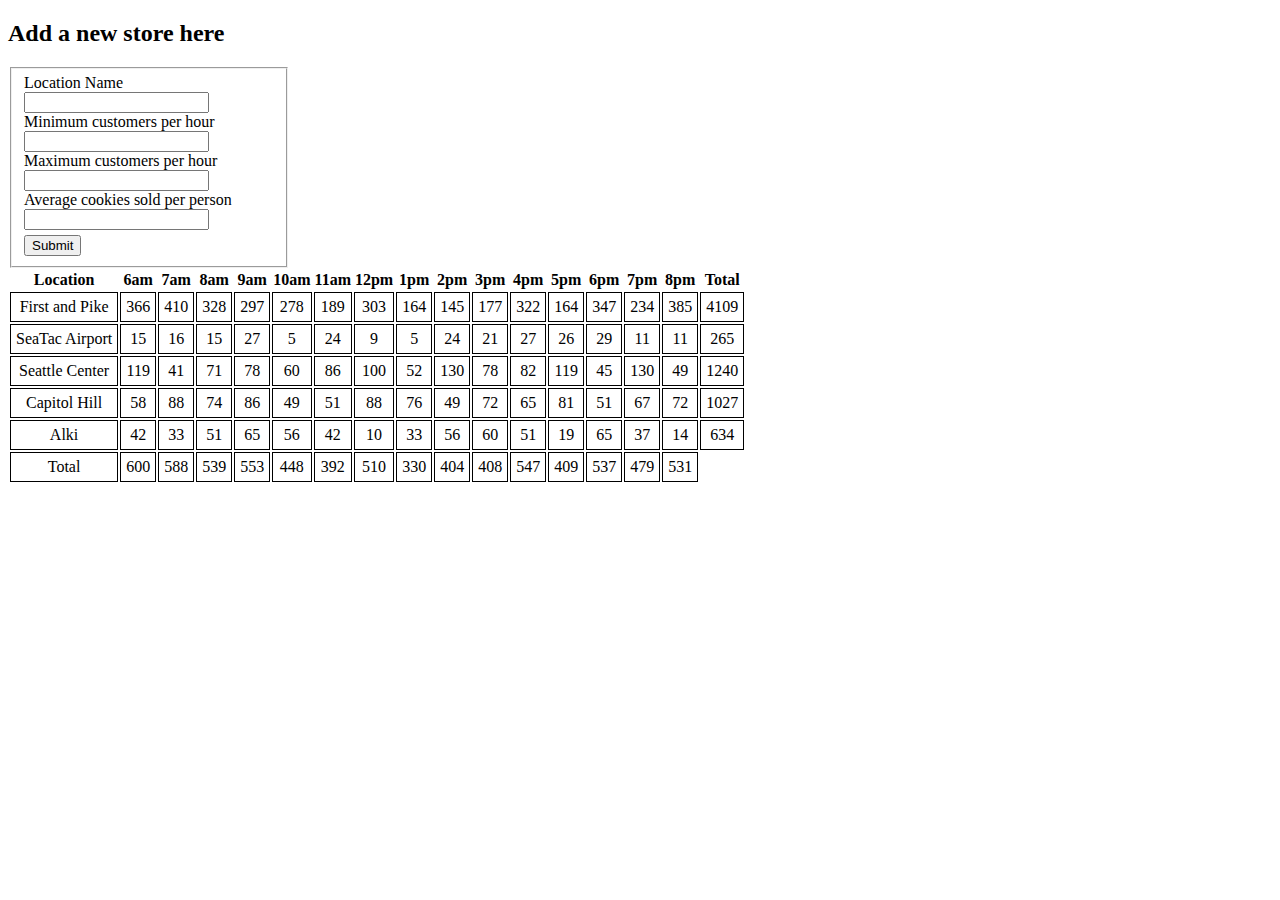
<file: sales.html>
<!DOCTYPE html>
<html lang="en">
<head>
    <meta charset="UTF-8">
    <meta name="viewport" content="width=device-width, initial-scale=1.0">
    <meta http-equiv="X-UA-Compatible" content="ie=edge">
    <link rel = "stylesheet" href = "sales.css">
    <title>Salmon Cookies!</title>
</head>
<body>
    <h2>Add a new store here</h2>

<form id = 'add-location'>
  <fieldset>
    <label for='loc'>Location Name</label>
    <input name='loc' type='text'></input>
    <label for='min'>Minimum customers per hour</label>
    <input name='min' type='number'></input>
    <label for='max'>Maximum customers per hour</label>
    <input name='max' type='number'></input>
    <label for='avg'>Average cookies sold per person</label>
    <input name='avg' type='number'></input>
    <button type='submit'>Submit</button>
  </fieldset>
</form>
    <script src='app.js'></script>
</body>
</html>
</file>
<file: sales.css>
td {
    border: 1px solid;
    text-align: center;
    padding: 5px;
}

input{
    display: block;
  }
  button{
    margin-top:5px;
  }

  fieldset{
      width:250px;
  }
</file>
